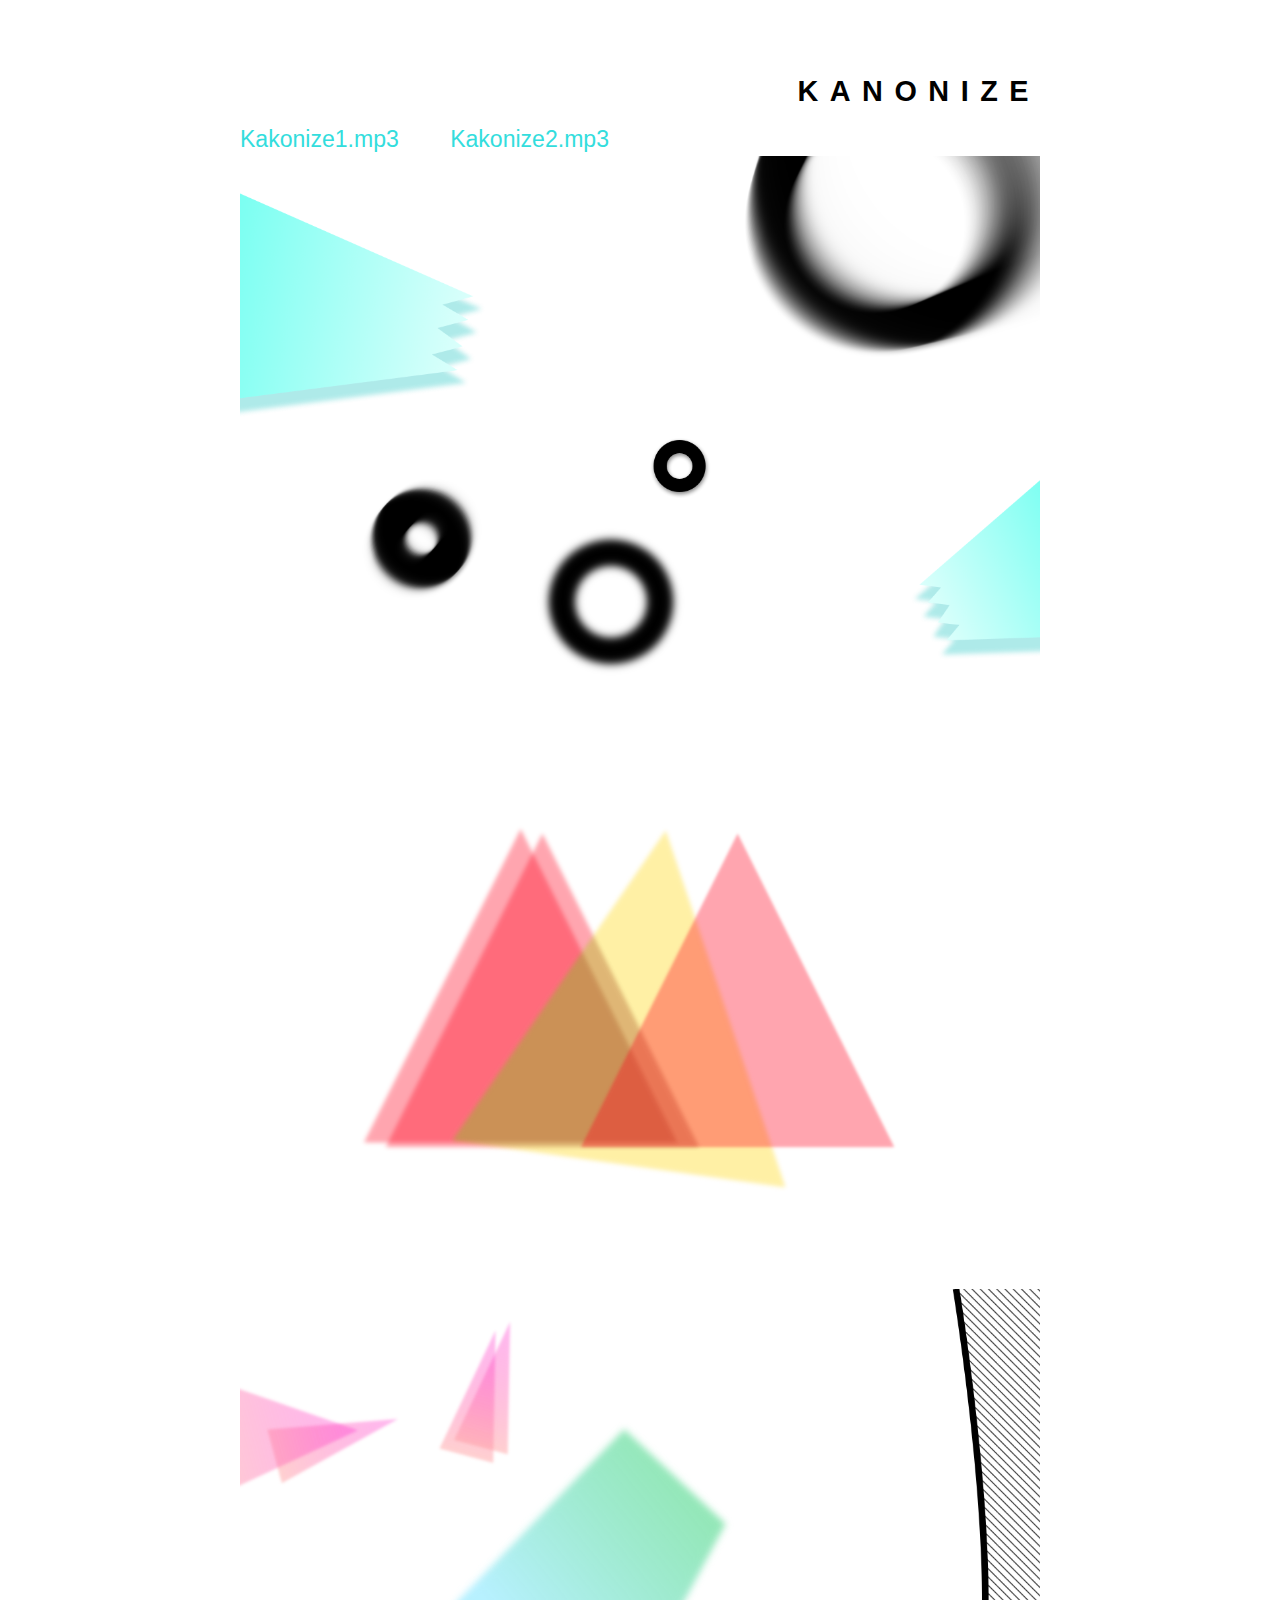
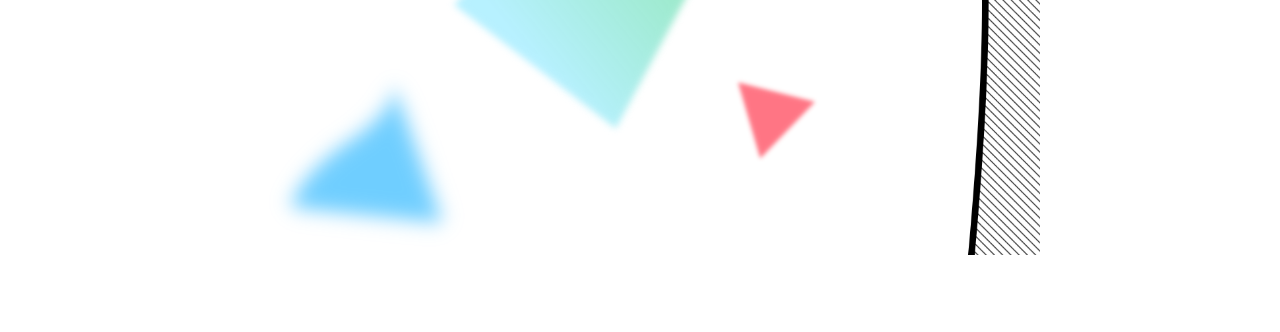
<file: index.html>
<html>
  <head>
    <link rel="stylesheet" href="normalize.css" type="text/css" media="screen">
    <link rel="stylesheet" href="styles.css" type="text/css" media="screen">
    <title>
      HARMONIZE
    </title>
  </head>
  <body>
    <div class="content">
      <h1>KANONIZE</h1>
      <a href="Kakonize1.mp3">Kakonize1.mp3</a>
      <a href="Kakonize2.mp3">Kakonize2.mp3</a>
      <img style="width:100%" src="Rings.png" alt="">
      <img style="width:100%" src="Triangles.png" alt="">
      <img style="width:100%" src="Edge.png" alt="">
    </div>
  </body>  
</html>
</file>
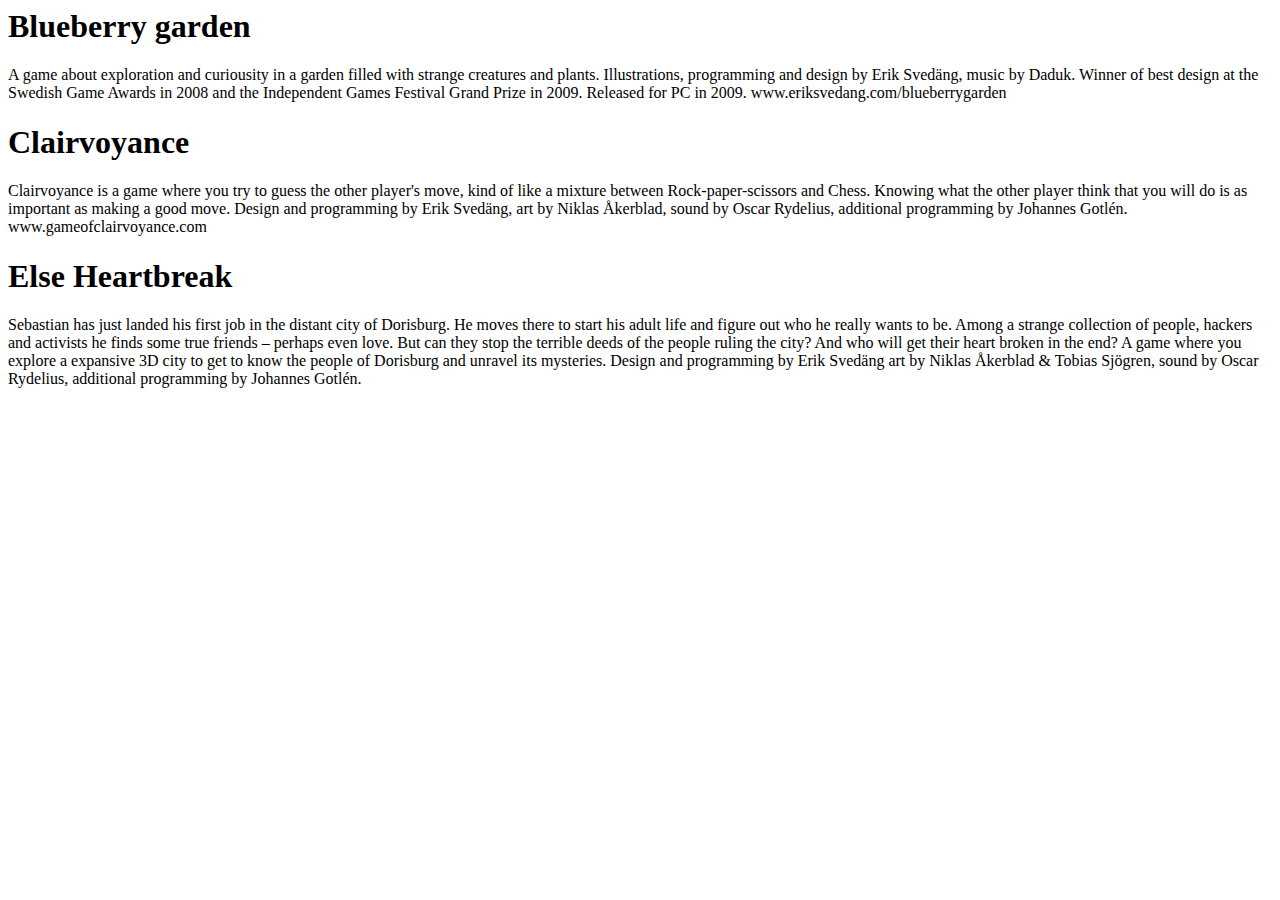
<file: misc.html>
<html>
<head>
  <meta charset="utf-8">
</head>
<body>
<h1>Blueberry garden</h1>
A game about exploration and curiousity in a garden filled with strange creatures and plants. Illustrations, programming and design by Erik Svedäng, music by Daduk. Winner of best design at the Swedish Game Awards in 2008 and the Independent Games Festival Grand Prize in 2009. Released for PC in 2009.

www.eriksvedang.com/blueberrygarden

<h1>Clairvoyance</h1>
Clairvoyance is a game where you try to guess the other player's move, kind of like a mixture between Rock-paper-scissors and Chess. Knowing what the other player think that you will do is as important as making a good move.

Design and programming by Erik Svedäng, art by Niklas Åkerblad, sound by Oscar Rydelius, additional programming by Johannes Gotlén.

www.gameofclairvoyance.com

<h1>Else Heartbreak</h1>
Sebastian has just landed his first job in the distant city of Dorisburg. He moves there to start his adult life and figure out who he really wants to be. Among a strange collection of people, hackers and activists he finds some true friends – perhaps even love. But can they stop the terrible deeds of the people ruling the city? And who will get their heart broken in the end?

A game where you explore a expansive 3D city to get to know the people of Dorisburg and unravel its mysteries.

Design and programming by Erik Svedäng art by Niklas Åkerblad & Tobias Sjögren, sound by Oscar Rydelius, additional programming by Johannes Gotlén.


</body>
</html>
</file>
<file: styles.css>
* { 
    -moz-box-sizing: border-box; 
    -webkit-box-sizing: border-box; 
     box-sizing: border-box; 
}

a {
    margin-right: 2em;
    font-size: 1.2em;
    color: #33DDDD;
    text-decoration: none;
}

body {
    font-size: 1.2em;
    line-height: 1.5em;
    color: #000;
    background-color: #fff;
    font-family: 'Helvetica', 'Arial', serif;
}

h1 {
    text-decoration: none;
    font-size: 1.5em;
    letter-spacing: 0.4em;
    text-align: right;
}

.content {
    max-width: 800px;
    margin: 4em auto 4em auto;
}
</file>
